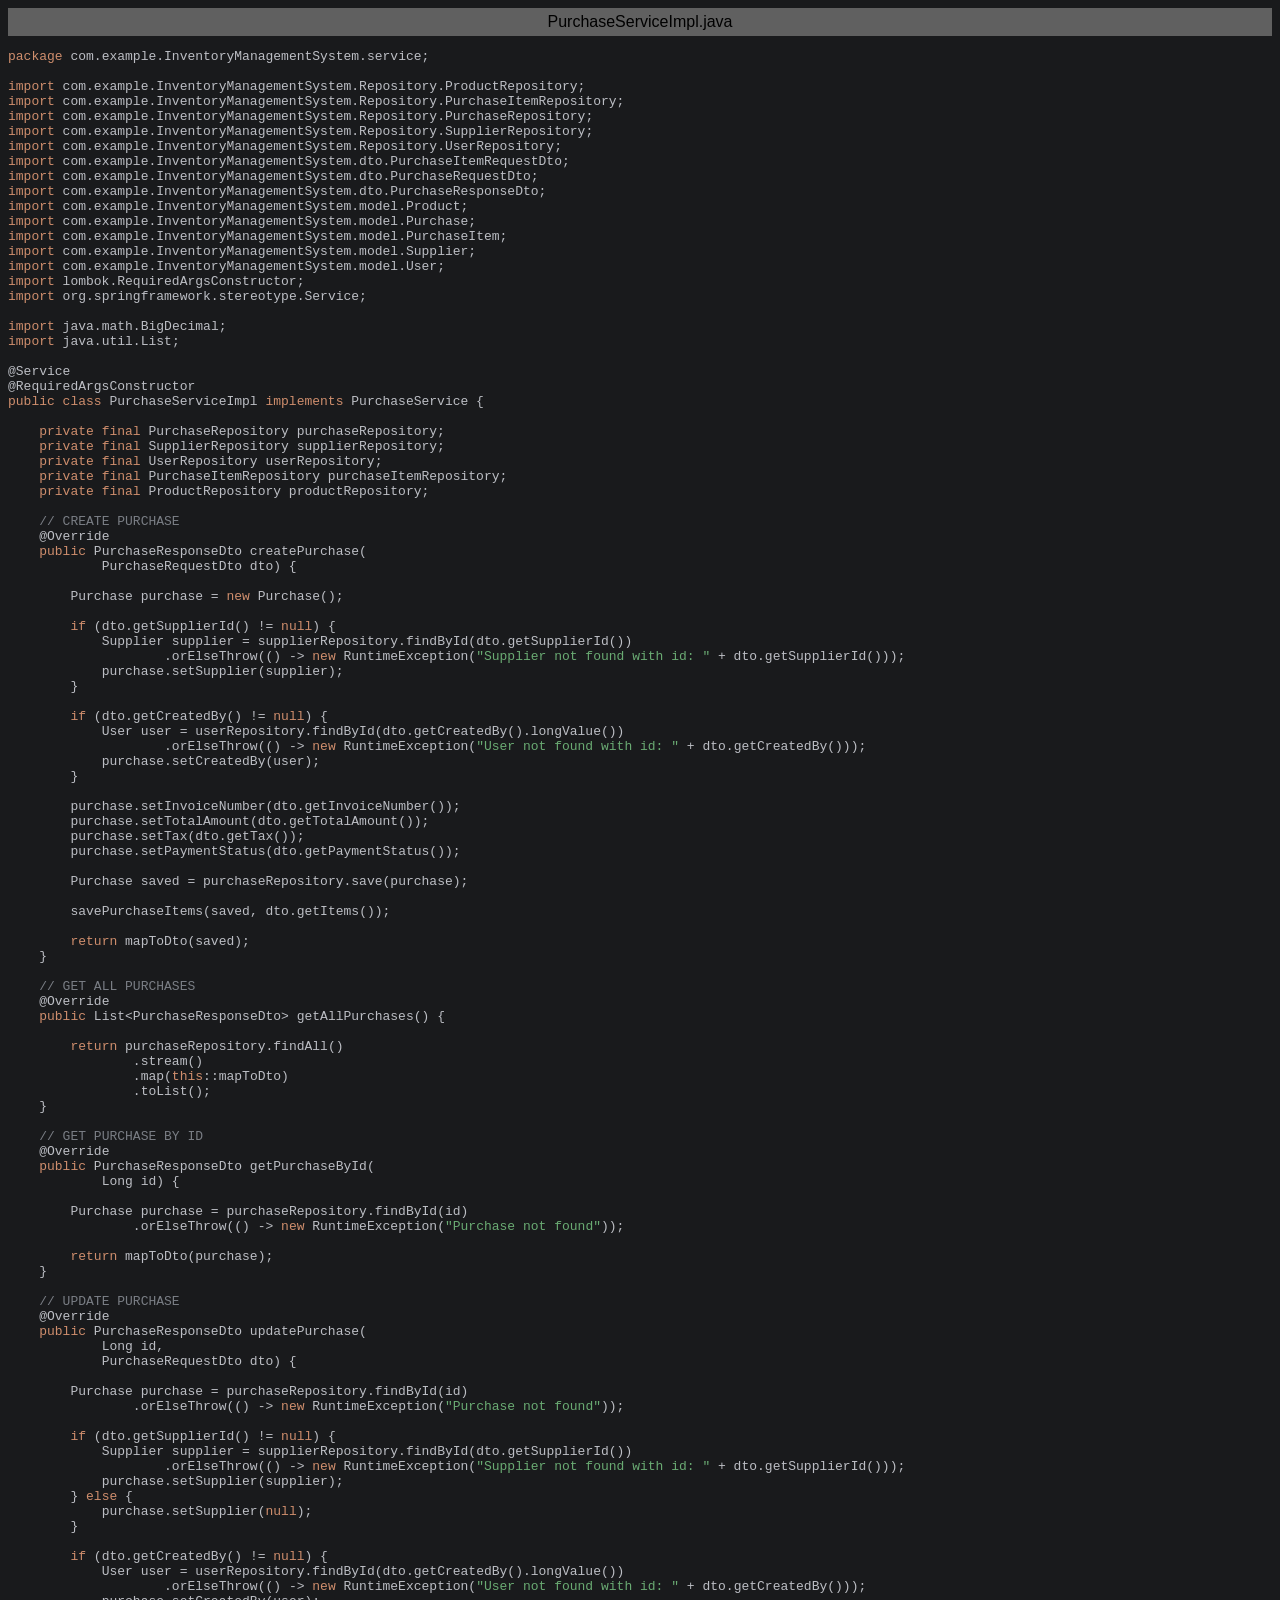
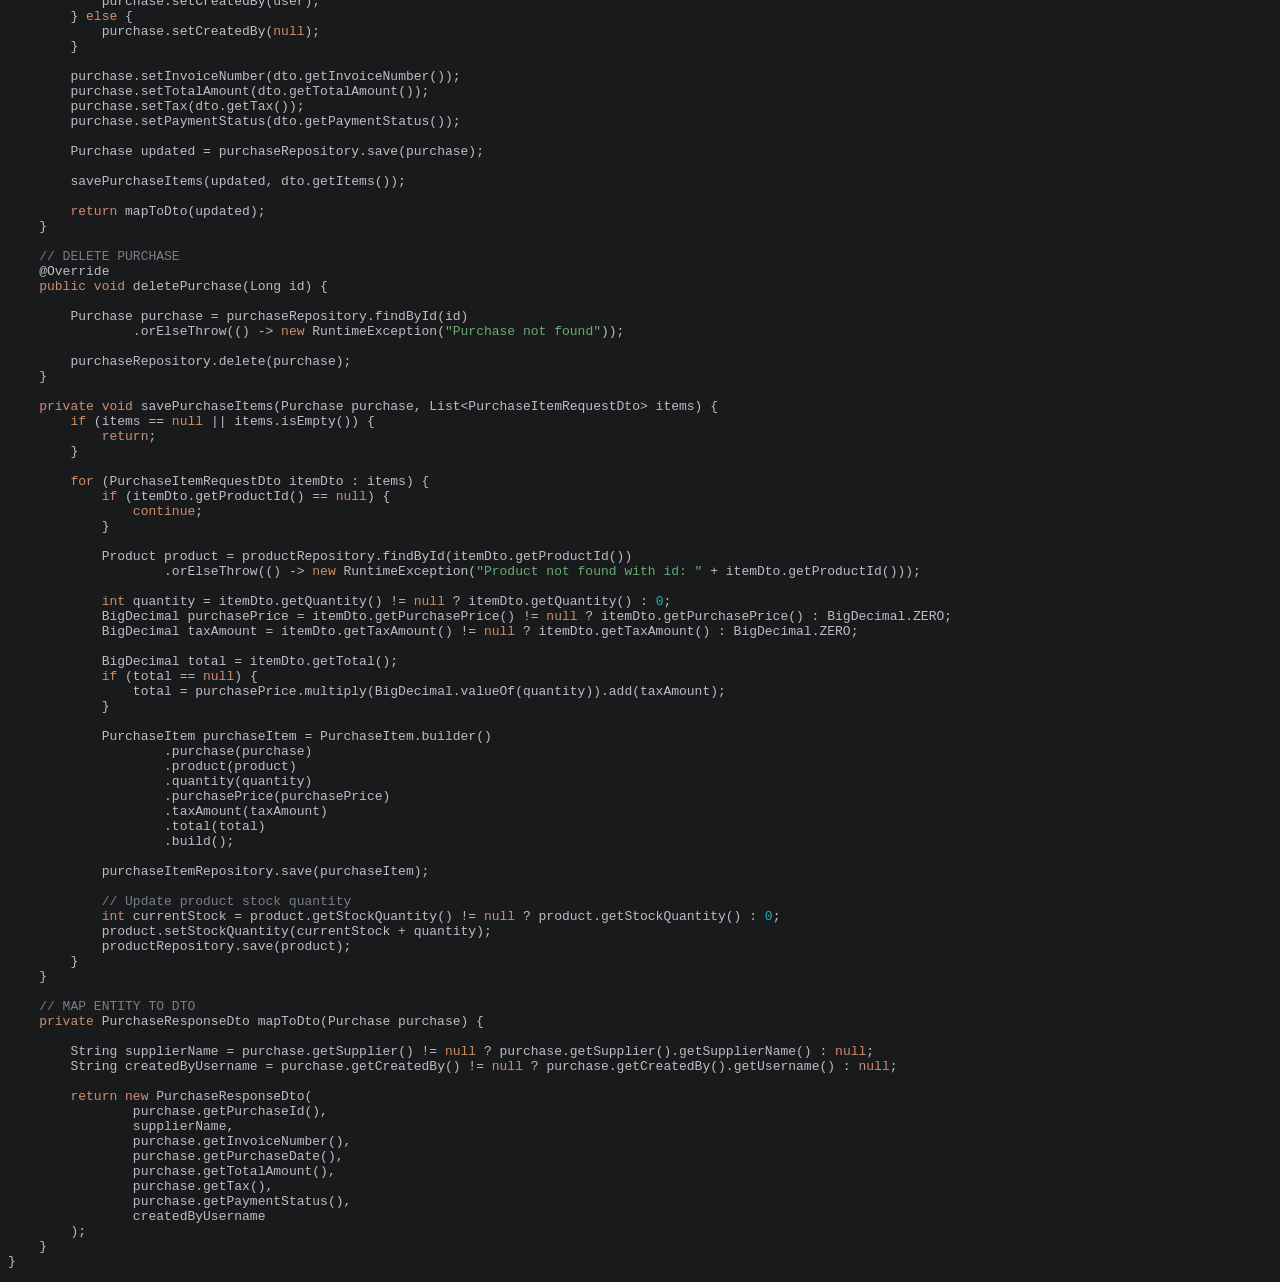
<file: exportToHTML/com/example/InventoryManagementSystem/service/PurchaseServiceImpl.java.html>
<html>
<head>
<title>PurchaseServiceImpl.java</title>
<meta http-equiv="Content-Type" content="text/html; charset=utf-8">
<style type="text/css">
.s0 { color: #cf8e6d;}
.s1 { color: #bcbec4;}
.s2 { color: #bcbec4;}
.s3 { color: #7a7e85;}
.s4 { color: #6aab73;}
.s5 { color: #2aacb8;}
</style>
</head>
<body bgcolor="#191a1c">
<table CELLSPACING=0 CELLPADDING=5 COLS=1 WIDTH="100%" BGCOLOR="#606060" >
<tr><td><center>
<font face="Arial, Helvetica" color="#000000">
PurchaseServiceImpl.java</font>
</center></td></tr></table>
<pre><span class="s0">package </span><span class="s1">com</span><span class="s2">.</span><span class="s1">example</span><span class="s2">.</span><span class="s1">InventoryManagementSystem</span><span class="s2">.</span><span class="s1">service</span><span class="s2">;</span>

<span class="s0">import </span><span class="s1">com</span><span class="s2">.</span><span class="s1">example</span><span class="s2">.</span><span class="s1">InventoryManagementSystem</span><span class="s2">.</span><span class="s1">Repository</span><span class="s2">.</span><span class="s1">ProductRepository</span><span class="s2">;</span>
<span class="s0">import </span><span class="s1">com</span><span class="s2">.</span><span class="s1">example</span><span class="s2">.</span><span class="s1">InventoryManagementSystem</span><span class="s2">.</span><span class="s1">Repository</span><span class="s2">.</span><span class="s1">PurchaseItemRepository</span><span class="s2">;</span>
<span class="s0">import </span><span class="s1">com</span><span class="s2">.</span><span class="s1">example</span><span class="s2">.</span><span class="s1">InventoryManagementSystem</span><span class="s2">.</span><span class="s1">Repository</span><span class="s2">.</span><span class="s1">PurchaseRepository</span><span class="s2">;</span>
<span class="s0">import </span><span class="s1">com</span><span class="s2">.</span><span class="s1">example</span><span class="s2">.</span><span class="s1">InventoryManagementSystem</span><span class="s2">.</span><span class="s1">Repository</span><span class="s2">.</span><span class="s1">SupplierRepository</span><span class="s2">;</span>
<span class="s0">import </span><span class="s1">com</span><span class="s2">.</span><span class="s1">example</span><span class="s2">.</span><span class="s1">InventoryManagementSystem</span><span class="s2">.</span><span class="s1">Repository</span><span class="s2">.</span><span class="s1">UserRepository</span><span class="s2">;</span>
<span class="s0">import </span><span class="s1">com</span><span class="s2">.</span><span class="s1">example</span><span class="s2">.</span><span class="s1">InventoryManagementSystem</span><span class="s2">.</span><span class="s1">dto</span><span class="s2">.</span><span class="s1">PurchaseItemRequestDto</span><span class="s2">;</span>
<span class="s0">import </span><span class="s1">com</span><span class="s2">.</span><span class="s1">example</span><span class="s2">.</span><span class="s1">InventoryManagementSystem</span><span class="s2">.</span><span class="s1">dto</span><span class="s2">.</span><span class="s1">PurchaseRequestDto</span><span class="s2">;</span>
<span class="s0">import </span><span class="s1">com</span><span class="s2">.</span><span class="s1">example</span><span class="s2">.</span><span class="s1">InventoryManagementSystem</span><span class="s2">.</span><span class="s1">dto</span><span class="s2">.</span><span class="s1">PurchaseResponseDto</span><span class="s2">;</span>
<span class="s0">import </span><span class="s1">com</span><span class="s2">.</span><span class="s1">example</span><span class="s2">.</span><span class="s1">InventoryManagementSystem</span><span class="s2">.</span><span class="s1">model</span><span class="s2">.</span><span class="s1">Product</span><span class="s2">;</span>
<span class="s0">import </span><span class="s1">com</span><span class="s2">.</span><span class="s1">example</span><span class="s2">.</span><span class="s1">InventoryManagementSystem</span><span class="s2">.</span><span class="s1">model</span><span class="s2">.</span><span class="s1">Purchase</span><span class="s2">;</span>
<span class="s0">import </span><span class="s1">com</span><span class="s2">.</span><span class="s1">example</span><span class="s2">.</span><span class="s1">InventoryManagementSystem</span><span class="s2">.</span><span class="s1">model</span><span class="s2">.</span><span class="s1">PurchaseItem</span><span class="s2">;</span>
<span class="s0">import </span><span class="s1">com</span><span class="s2">.</span><span class="s1">example</span><span class="s2">.</span><span class="s1">InventoryManagementSystem</span><span class="s2">.</span><span class="s1">model</span><span class="s2">.</span><span class="s1">Supplier</span><span class="s2">;</span>
<span class="s0">import </span><span class="s1">com</span><span class="s2">.</span><span class="s1">example</span><span class="s2">.</span><span class="s1">InventoryManagementSystem</span><span class="s2">.</span><span class="s1">model</span><span class="s2">.</span><span class="s1">User</span><span class="s2">;</span>
<span class="s0">import </span><span class="s1">lombok</span><span class="s2">.</span><span class="s1">RequiredArgsConstructor</span><span class="s2">;</span>
<span class="s0">import </span><span class="s1">org</span><span class="s2">.</span><span class="s1">springframework</span><span class="s2">.</span><span class="s1">stereotype</span><span class="s2">.</span><span class="s1">Service</span><span class="s2">;</span>

<span class="s0">import </span><span class="s1">java</span><span class="s2">.</span><span class="s1">math</span><span class="s2">.</span><span class="s1">BigDecimal</span><span class="s2">;</span>
<span class="s0">import </span><span class="s1">java</span><span class="s2">.</span><span class="s1">util</span><span class="s2">.</span><span class="s1">List</span><span class="s2">;</span>

<span class="s1">@Service</span>
<span class="s1">@RequiredArgsConstructor</span>
<span class="s0">public class </span><span class="s1">PurchaseServiceImpl </span><span class="s0">implements </span><span class="s1">PurchaseService </span><span class="s2">{</span>

    <span class="s0">private final </span><span class="s1">PurchaseRepository purchaseRepository</span><span class="s2">;</span>
    <span class="s0">private final </span><span class="s1">SupplierRepository supplierRepository</span><span class="s2">;</span>
    <span class="s0">private final </span><span class="s1">UserRepository userRepository</span><span class="s2">;</span>
    <span class="s0">private final </span><span class="s1">PurchaseItemRepository purchaseItemRepository</span><span class="s2">;</span>
    <span class="s0">private final </span><span class="s1">ProductRepository productRepository</span><span class="s2">;</span>

    <span class="s3">// CREATE PURCHASE</span>
    <span class="s1">@Override</span>
    <span class="s0">public </span><span class="s1">PurchaseResponseDto createPurchase</span><span class="s2">(</span>
            <span class="s1">PurchaseRequestDto dto</span><span class="s2">) {</span>

        <span class="s1">Purchase purchase </span><span class="s2">= </span><span class="s0">new </span><span class="s1">Purchase</span><span class="s2">();</span>

        <span class="s0">if </span><span class="s2">(</span><span class="s1">dto</span><span class="s2">.</span><span class="s1">getSupplierId</span><span class="s2">() != </span><span class="s0">null</span><span class="s2">) {</span>
            <span class="s1">Supplier supplier </span><span class="s2">= </span><span class="s1">supplierRepository</span><span class="s2">.</span><span class="s1">findById</span><span class="s2">(</span><span class="s1">dto</span><span class="s2">.</span><span class="s1">getSupplierId</span><span class="s2">())</span>
                    <span class="s2">.</span><span class="s1">orElseThrow</span><span class="s2">(() </span><span class="s1">-&gt; </span><span class="s0">new </span><span class="s1">RuntimeException</span><span class="s2">(</span><span class="s4">&quot;Supplier not found with id: &quot; </span><span class="s2">+ </span><span class="s1">dto</span><span class="s2">.</span><span class="s1">getSupplierId</span><span class="s2">()));</span>
            <span class="s1">purchase</span><span class="s2">.</span><span class="s1">setSupplier</span><span class="s2">(</span><span class="s1">supplier</span><span class="s2">);</span>
        <span class="s2">}</span>

        <span class="s0">if </span><span class="s2">(</span><span class="s1">dto</span><span class="s2">.</span><span class="s1">getCreatedBy</span><span class="s2">() != </span><span class="s0">null</span><span class="s2">) {</span>
            <span class="s1">User user </span><span class="s2">= </span><span class="s1">userRepository</span><span class="s2">.</span><span class="s1">findById</span><span class="s2">(</span><span class="s1">dto</span><span class="s2">.</span><span class="s1">getCreatedBy</span><span class="s2">().</span><span class="s1">longValue</span><span class="s2">())</span>
                    <span class="s2">.</span><span class="s1">orElseThrow</span><span class="s2">(() </span><span class="s1">-&gt; </span><span class="s0">new </span><span class="s1">RuntimeException</span><span class="s2">(</span><span class="s4">&quot;User not found with id: &quot; </span><span class="s2">+ </span><span class="s1">dto</span><span class="s2">.</span><span class="s1">getCreatedBy</span><span class="s2">()));</span>
            <span class="s1">purchase</span><span class="s2">.</span><span class="s1">setCreatedBy</span><span class="s2">(</span><span class="s1">user</span><span class="s2">);</span>
        <span class="s2">}</span>

        <span class="s1">purchase</span><span class="s2">.</span><span class="s1">setInvoiceNumber</span><span class="s2">(</span><span class="s1">dto</span><span class="s2">.</span><span class="s1">getInvoiceNumber</span><span class="s2">());</span>
        <span class="s1">purchase</span><span class="s2">.</span><span class="s1">setTotalAmount</span><span class="s2">(</span><span class="s1">dto</span><span class="s2">.</span><span class="s1">getTotalAmount</span><span class="s2">());</span>
        <span class="s1">purchase</span><span class="s2">.</span><span class="s1">setTax</span><span class="s2">(</span><span class="s1">dto</span><span class="s2">.</span><span class="s1">getTax</span><span class="s2">());</span>
        <span class="s1">purchase</span><span class="s2">.</span><span class="s1">setPaymentStatus</span><span class="s2">(</span><span class="s1">dto</span><span class="s2">.</span><span class="s1">getPaymentStatus</span><span class="s2">());</span>

        <span class="s1">Purchase saved </span><span class="s2">= </span><span class="s1">purchaseRepository</span><span class="s2">.</span><span class="s1">save</span><span class="s2">(</span><span class="s1">purchase</span><span class="s2">);</span>

        <span class="s1">savePurchaseItems</span><span class="s2">(</span><span class="s1">saved</span><span class="s2">, </span><span class="s1">dto</span><span class="s2">.</span><span class="s1">getItems</span><span class="s2">());</span>

        <span class="s0">return </span><span class="s1">mapToDto</span><span class="s2">(</span><span class="s1">saved</span><span class="s2">);</span>
    <span class="s2">}</span>

    <span class="s3">// GET ALL PURCHASES</span>
    <span class="s1">@Override</span>
    <span class="s0">public </span><span class="s1">List</span><span class="s2">&lt;</span><span class="s1">PurchaseResponseDto</span><span class="s2">&gt; </span><span class="s1">getAllPurchases</span><span class="s2">() {</span>

        <span class="s0">return </span><span class="s1">purchaseRepository</span><span class="s2">.</span><span class="s1">findAll</span><span class="s2">()</span>
                <span class="s2">.</span><span class="s1">stream</span><span class="s2">()</span>
                <span class="s2">.</span><span class="s1">map</span><span class="s2">(</span><span class="s0">this</span><span class="s1">::mapToDto</span><span class="s2">)</span>
                <span class="s2">.</span><span class="s1">toList</span><span class="s2">();</span>
    <span class="s2">}</span>

    <span class="s3">// GET PURCHASE BY ID</span>
    <span class="s1">@Override</span>
    <span class="s0">public </span><span class="s1">PurchaseResponseDto getPurchaseById</span><span class="s2">(</span>
            <span class="s1">Long id</span><span class="s2">) {</span>

        <span class="s1">Purchase purchase </span><span class="s2">= </span><span class="s1">purchaseRepository</span><span class="s2">.</span><span class="s1">findById</span><span class="s2">(</span><span class="s1">id</span><span class="s2">)</span>
                <span class="s2">.</span><span class="s1">orElseThrow</span><span class="s2">(() </span><span class="s1">-&gt; </span><span class="s0">new </span><span class="s1">RuntimeException</span><span class="s2">(</span><span class="s4">&quot;Purchase not found&quot;</span><span class="s2">));</span>

        <span class="s0">return </span><span class="s1">mapToDto</span><span class="s2">(</span><span class="s1">purchase</span><span class="s2">);</span>
    <span class="s2">}</span>

    <span class="s3">// UPDATE PURCHASE</span>
    <span class="s1">@Override</span>
    <span class="s0">public </span><span class="s1">PurchaseResponseDto updatePurchase</span><span class="s2">(</span>
            <span class="s1">Long id</span><span class="s2">,</span>
            <span class="s1">PurchaseRequestDto dto</span><span class="s2">) {</span>

        <span class="s1">Purchase purchase </span><span class="s2">= </span><span class="s1">purchaseRepository</span><span class="s2">.</span><span class="s1">findById</span><span class="s2">(</span><span class="s1">id</span><span class="s2">)</span>
                <span class="s2">.</span><span class="s1">orElseThrow</span><span class="s2">(() </span><span class="s1">-&gt; </span><span class="s0">new </span><span class="s1">RuntimeException</span><span class="s2">(</span><span class="s4">&quot;Purchase not found&quot;</span><span class="s2">));</span>

        <span class="s0">if </span><span class="s2">(</span><span class="s1">dto</span><span class="s2">.</span><span class="s1">getSupplierId</span><span class="s2">() != </span><span class="s0">null</span><span class="s2">) {</span>
            <span class="s1">Supplier supplier </span><span class="s2">= </span><span class="s1">supplierRepository</span><span class="s2">.</span><span class="s1">findById</span><span class="s2">(</span><span class="s1">dto</span><span class="s2">.</span><span class="s1">getSupplierId</span><span class="s2">())</span>
                    <span class="s2">.</span><span class="s1">orElseThrow</span><span class="s2">(() </span><span class="s1">-&gt; </span><span class="s0">new </span><span class="s1">RuntimeException</span><span class="s2">(</span><span class="s4">&quot;Supplier not found with id: &quot; </span><span class="s2">+ </span><span class="s1">dto</span><span class="s2">.</span><span class="s1">getSupplierId</span><span class="s2">()));</span>
            <span class="s1">purchase</span><span class="s2">.</span><span class="s1">setSupplier</span><span class="s2">(</span><span class="s1">supplier</span><span class="s2">);</span>
        <span class="s2">} </span><span class="s0">else </span><span class="s2">{</span>
            <span class="s1">purchase</span><span class="s2">.</span><span class="s1">setSupplier</span><span class="s2">(</span><span class="s0">null</span><span class="s2">);</span>
        <span class="s2">}</span>

        <span class="s0">if </span><span class="s2">(</span><span class="s1">dto</span><span class="s2">.</span><span class="s1">getCreatedBy</span><span class="s2">() != </span><span class="s0">null</span><span class="s2">) {</span>
            <span class="s1">User user </span><span class="s2">= </span><span class="s1">userRepository</span><span class="s2">.</span><span class="s1">findById</span><span class="s2">(</span><span class="s1">dto</span><span class="s2">.</span><span class="s1">getCreatedBy</span><span class="s2">().</span><span class="s1">longValue</span><span class="s2">())</span>
                    <span class="s2">.</span><span class="s1">orElseThrow</span><span class="s2">(() </span><span class="s1">-&gt; </span><span class="s0">new </span><span class="s1">RuntimeException</span><span class="s2">(</span><span class="s4">&quot;User not found with id: &quot; </span><span class="s2">+ </span><span class="s1">dto</span><span class="s2">.</span><span class="s1">getCreatedBy</span><span class="s2">()));</span>
            <span class="s1">purchase</span><span class="s2">.</span><span class="s1">setCreatedBy</span><span class="s2">(</span><span class="s1">user</span><span class="s2">);</span>
        <span class="s2">} </span><span class="s0">else </span><span class="s2">{</span>
            <span class="s1">purchase</span><span class="s2">.</span><span class="s1">setCreatedBy</span><span class="s2">(</span><span class="s0">null</span><span class="s2">);</span>
        <span class="s2">}</span>

        <span class="s1">purchase</span><span class="s2">.</span><span class="s1">setInvoiceNumber</span><span class="s2">(</span><span class="s1">dto</span><span class="s2">.</span><span class="s1">getInvoiceNumber</span><span class="s2">());</span>
        <span class="s1">purchase</span><span class="s2">.</span><span class="s1">setTotalAmount</span><span class="s2">(</span><span class="s1">dto</span><span class="s2">.</span><span class="s1">getTotalAmount</span><span class="s2">());</span>
        <span class="s1">purchase</span><span class="s2">.</span><span class="s1">setTax</span><span class="s2">(</span><span class="s1">dto</span><span class="s2">.</span><span class="s1">getTax</span><span class="s2">());</span>
        <span class="s1">purchase</span><span class="s2">.</span><span class="s1">setPaymentStatus</span><span class="s2">(</span><span class="s1">dto</span><span class="s2">.</span><span class="s1">getPaymentStatus</span><span class="s2">());</span>

        <span class="s1">Purchase updated </span><span class="s2">= </span><span class="s1">purchaseRepository</span><span class="s2">.</span><span class="s1">save</span><span class="s2">(</span><span class="s1">purchase</span><span class="s2">);</span>

        <span class="s1">savePurchaseItems</span><span class="s2">(</span><span class="s1">updated</span><span class="s2">, </span><span class="s1">dto</span><span class="s2">.</span><span class="s1">getItems</span><span class="s2">());</span>

        <span class="s0">return </span><span class="s1">mapToDto</span><span class="s2">(</span><span class="s1">updated</span><span class="s2">);</span>
    <span class="s2">}</span>

    <span class="s3">// DELETE PURCHASE</span>
    <span class="s1">@Override</span>
    <span class="s0">public void </span><span class="s1">deletePurchase</span><span class="s2">(</span><span class="s1">Long id</span><span class="s2">) {</span>

        <span class="s1">Purchase purchase </span><span class="s2">= </span><span class="s1">purchaseRepository</span><span class="s2">.</span><span class="s1">findById</span><span class="s2">(</span><span class="s1">id</span><span class="s2">)</span>
                <span class="s2">.</span><span class="s1">orElseThrow</span><span class="s2">(() </span><span class="s1">-&gt; </span><span class="s0">new </span><span class="s1">RuntimeException</span><span class="s2">(</span><span class="s4">&quot;Purchase not found&quot;</span><span class="s2">));</span>

        <span class="s1">purchaseRepository</span><span class="s2">.</span><span class="s1">delete</span><span class="s2">(</span><span class="s1">purchase</span><span class="s2">);</span>
    <span class="s2">}</span>

    <span class="s0">private void </span><span class="s1">savePurchaseItems</span><span class="s2">(</span><span class="s1">Purchase purchase</span><span class="s2">, </span><span class="s1">List</span><span class="s2">&lt;</span><span class="s1">PurchaseItemRequestDto</span><span class="s2">&gt; </span><span class="s1">items</span><span class="s2">) {</span>
        <span class="s0">if </span><span class="s2">(</span><span class="s1">items </span><span class="s2">== </span><span class="s0">null </span><span class="s2">|| </span><span class="s1">items</span><span class="s2">.</span><span class="s1">isEmpty</span><span class="s2">()) {</span>
            <span class="s0">return</span><span class="s2">;</span>
        <span class="s2">}</span>

        <span class="s0">for </span><span class="s2">(</span><span class="s1">PurchaseItemRequestDto itemDto </span><span class="s2">: </span><span class="s1">items</span><span class="s2">) {</span>
            <span class="s0">if </span><span class="s2">(</span><span class="s1">itemDto</span><span class="s2">.</span><span class="s1">getProductId</span><span class="s2">() == </span><span class="s0">null</span><span class="s2">) {</span>
                <span class="s0">continue</span><span class="s2">;</span>
            <span class="s2">}</span>

            <span class="s1">Product product </span><span class="s2">= </span><span class="s1">productRepository</span><span class="s2">.</span><span class="s1">findById</span><span class="s2">(</span><span class="s1">itemDto</span><span class="s2">.</span><span class="s1">getProductId</span><span class="s2">())</span>
                    <span class="s2">.</span><span class="s1">orElseThrow</span><span class="s2">(() </span><span class="s1">-&gt; </span><span class="s0">new </span><span class="s1">RuntimeException</span><span class="s2">(</span><span class="s4">&quot;Product not found with id: &quot; </span><span class="s2">+ </span><span class="s1">itemDto</span><span class="s2">.</span><span class="s1">getProductId</span><span class="s2">()));</span>

            <span class="s0">int </span><span class="s1">quantity </span><span class="s2">= </span><span class="s1">itemDto</span><span class="s2">.</span><span class="s1">getQuantity</span><span class="s2">() != </span><span class="s0">null </span><span class="s2">? </span><span class="s1">itemDto</span><span class="s2">.</span><span class="s1">getQuantity</span><span class="s2">() : </span><span class="s5">0</span><span class="s2">;</span>
            <span class="s1">BigDecimal purchasePrice </span><span class="s2">= </span><span class="s1">itemDto</span><span class="s2">.</span><span class="s1">getPurchasePrice</span><span class="s2">() != </span><span class="s0">null </span><span class="s2">? </span><span class="s1">itemDto</span><span class="s2">.</span><span class="s1">getPurchasePrice</span><span class="s2">() : </span><span class="s1">BigDecimal</span><span class="s2">.</span><span class="s1">ZERO</span><span class="s2">;</span>
            <span class="s1">BigDecimal taxAmount </span><span class="s2">= </span><span class="s1">itemDto</span><span class="s2">.</span><span class="s1">getTaxAmount</span><span class="s2">() != </span><span class="s0">null </span><span class="s2">? </span><span class="s1">itemDto</span><span class="s2">.</span><span class="s1">getTaxAmount</span><span class="s2">() : </span><span class="s1">BigDecimal</span><span class="s2">.</span><span class="s1">ZERO</span><span class="s2">;</span>

            <span class="s1">BigDecimal total </span><span class="s2">= </span><span class="s1">itemDto</span><span class="s2">.</span><span class="s1">getTotal</span><span class="s2">();</span>
            <span class="s0">if </span><span class="s2">(</span><span class="s1">total </span><span class="s2">== </span><span class="s0">null</span><span class="s2">) {</span>
                <span class="s1">total </span><span class="s2">= </span><span class="s1">purchasePrice</span><span class="s2">.</span><span class="s1">multiply</span><span class="s2">(</span><span class="s1">BigDecimal</span><span class="s2">.</span><span class="s1">valueOf</span><span class="s2">(</span><span class="s1">quantity</span><span class="s2">)).</span><span class="s1">add</span><span class="s2">(</span><span class="s1">taxAmount</span><span class="s2">);</span>
            <span class="s2">}</span>

            <span class="s1">PurchaseItem purchaseItem </span><span class="s2">= </span><span class="s1">PurchaseItem</span><span class="s2">.</span><span class="s1">builder</span><span class="s2">()</span>
                    <span class="s2">.</span><span class="s1">purchase</span><span class="s2">(</span><span class="s1">purchase</span><span class="s2">)</span>
                    <span class="s2">.</span><span class="s1">product</span><span class="s2">(</span><span class="s1">product</span><span class="s2">)</span>
                    <span class="s2">.</span><span class="s1">quantity</span><span class="s2">(</span><span class="s1">quantity</span><span class="s2">)</span>
                    <span class="s2">.</span><span class="s1">purchasePrice</span><span class="s2">(</span><span class="s1">purchasePrice</span><span class="s2">)</span>
                    <span class="s2">.</span><span class="s1">taxAmount</span><span class="s2">(</span><span class="s1">taxAmount</span><span class="s2">)</span>
                    <span class="s2">.</span><span class="s1">total</span><span class="s2">(</span><span class="s1">total</span><span class="s2">)</span>
                    <span class="s2">.</span><span class="s1">build</span><span class="s2">();</span>

            <span class="s1">purchaseItemRepository</span><span class="s2">.</span><span class="s1">save</span><span class="s2">(</span><span class="s1">purchaseItem</span><span class="s2">);</span>

            <span class="s3">// Update product stock quantity</span>
            <span class="s0">int </span><span class="s1">currentStock </span><span class="s2">= </span><span class="s1">product</span><span class="s2">.</span><span class="s1">getStockQuantity</span><span class="s2">() != </span><span class="s0">null </span><span class="s2">? </span><span class="s1">product</span><span class="s2">.</span><span class="s1">getStockQuantity</span><span class="s2">() : </span><span class="s5">0</span><span class="s2">;</span>
            <span class="s1">product</span><span class="s2">.</span><span class="s1">setStockQuantity</span><span class="s2">(</span><span class="s1">currentStock </span><span class="s2">+ </span><span class="s1">quantity</span><span class="s2">);</span>
            <span class="s1">productRepository</span><span class="s2">.</span><span class="s1">save</span><span class="s2">(</span><span class="s1">product</span><span class="s2">);</span>
        <span class="s2">}</span>
    <span class="s2">}</span>

    <span class="s3">// MAP ENTITY TO DTO</span>
    <span class="s0">private </span><span class="s1">PurchaseResponseDto mapToDto</span><span class="s2">(</span><span class="s1">Purchase purchase</span><span class="s2">) {</span>

        <span class="s1">String supplierName </span><span class="s2">= </span><span class="s1">purchase</span><span class="s2">.</span><span class="s1">getSupplier</span><span class="s2">() != </span><span class="s0">null </span><span class="s2">? </span><span class="s1">purchase</span><span class="s2">.</span><span class="s1">getSupplier</span><span class="s2">().</span><span class="s1">getSupplierName</span><span class="s2">() : </span><span class="s0">null</span><span class="s2">;</span>
        <span class="s1">String createdByUsername </span><span class="s2">= </span><span class="s1">purchase</span><span class="s2">.</span><span class="s1">getCreatedBy</span><span class="s2">() != </span><span class="s0">null </span><span class="s2">? </span><span class="s1">purchase</span><span class="s2">.</span><span class="s1">getCreatedBy</span><span class="s2">().</span><span class="s1">getUsername</span><span class="s2">() : </span><span class="s0">null</span><span class="s2">;</span>

        <span class="s0">return new </span><span class="s1">PurchaseResponseDto</span><span class="s2">(</span>
                <span class="s1">purchase</span><span class="s2">.</span><span class="s1">getPurchaseId</span><span class="s2">(),</span>
                <span class="s1">supplierName</span><span class="s2">,</span>
                <span class="s1">purchase</span><span class="s2">.</span><span class="s1">getInvoiceNumber</span><span class="s2">(),</span>
                <span class="s1">purchase</span><span class="s2">.</span><span class="s1">getPurchaseDate</span><span class="s2">(),</span>
                <span class="s1">purchase</span><span class="s2">.</span><span class="s1">getTotalAmount</span><span class="s2">(),</span>
                <span class="s1">purchase</span><span class="s2">.</span><span class="s1">getTax</span><span class="s2">(),</span>
                <span class="s1">purchase</span><span class="s2">.</span><span class="s1">getPaymentStatus</span><span class="s2">(),</span>
                <span class="s1">createdByUsername</span>
        <span class="s2">);</span>
    <span class="s2">}</span>
<span class="s2">}</span></pre>
</body>
</html>
</file>
